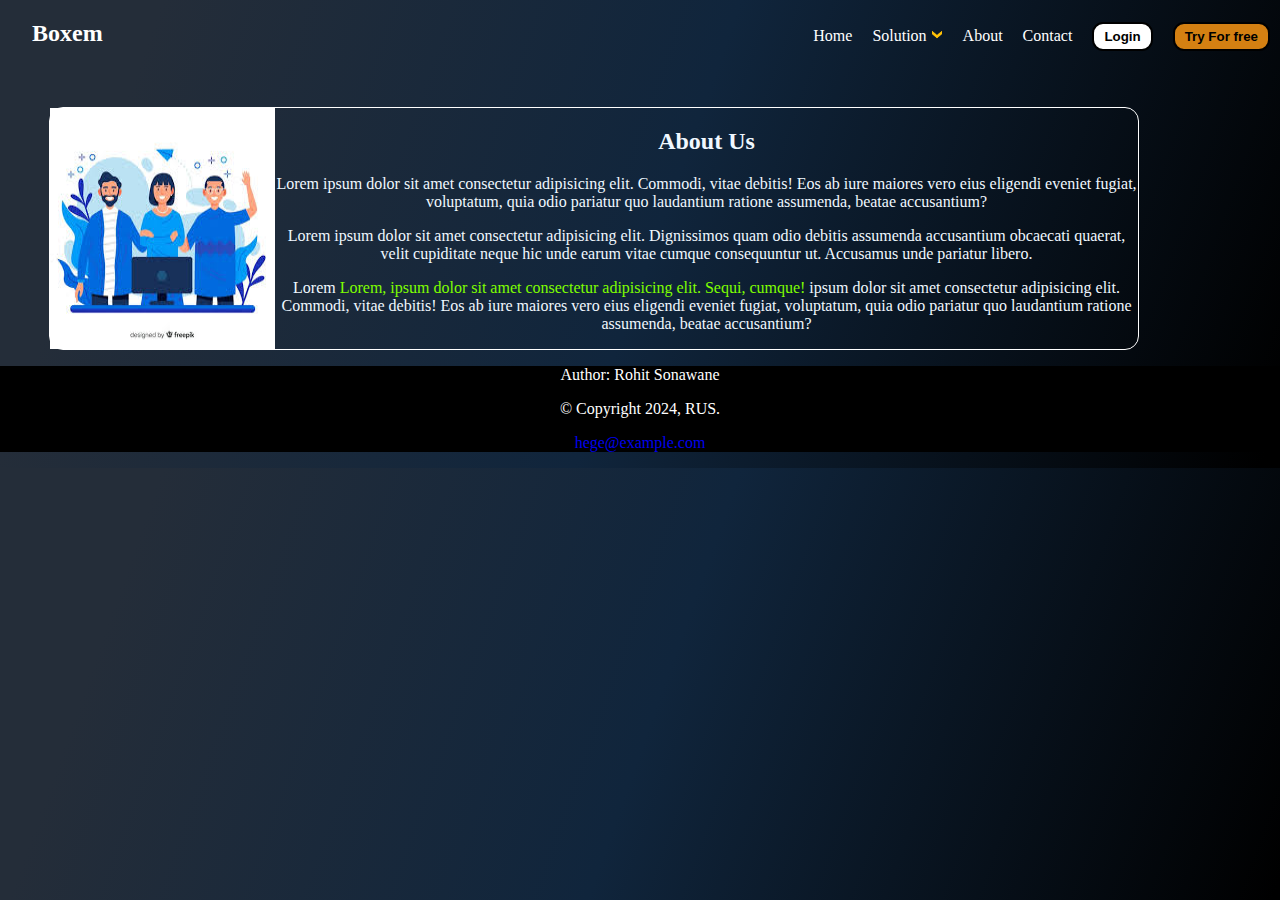
<file: About.html>
<!DOCTYPE html>
<html lang="en">

<head>
    <meta charset="UTF-8">
    <meta name="viewport" content="width=device-width, initial-scale=1.0">
    <title>Document</title>
    <link rel="stylesheet" href="index.css">
</head>
<style>
</style>

<body>
    <div class="navbar">
        <nav class="nav">
            <h2 class="title">Boxem</h2>

            <ul class="item">

                <a href="Index.html">
                    <li>Home</li>
                </a>

                <div class="dropdown">
                    <li class="dropbtn">Solution
                        <img class="myimagelogo"
                            src="[data-uri]">
                    </li>

                    <div class="drop-content">
                        <a href="#">Math</a>
                        <a href="#">Java</a>
                        <a href="#">Cpp</a>

                    </div>
                </div>
                <a href="About.html">
                    <li>About</li>
                </a>
                <a href="Index.html">
                    <li>Contact</li>
                </a>
                <!-- <li>Pricing</li> -->
                <li> <button class="btn1">Login</button></li>
                <li><button class="btn2">Try For free</button></li>


            </ul>
        </nav>
    </div>



    <!-- ------------ main content --------------- -->


    <div class="About-card">
        <img src="[data-uri]"
            alt="">
        <div class="aboutr-inner">
            <h2>About Us</h2>
            <p>Lorem ipsum dolor sit amet consectetur adipisicing elit. Commodi, vitae debitis! Eos ab iure maiores vero
                eius eligendi eveniet fugiat, voluptatum, quia odio pariatur quo laudantium ratione assumenda, beatae
                accusantium?</p>
            Lorem ipsum dolor sit amet consectetur adipisicing elit. Dignissimos quam odio debitis assumenda accusantium
            obcaecati quaerat, velit cupiditate neque hic unde earum vitae cumque consequuntur ut. Accusamus unde
            pariatur libero.

            <p>Lorem <span style="color: chartreuse;">Lorem, ipsum dolor sit amet consectetur adipisicing elit. Sequi,
                    cumque!</span> ipsum dolor sit amet consectetur adipisicing elit. Commodi, vitae debitis! Eos ab
                iure maiores vero eius eligendi eveniet fugiat, voluptatum, quia odio pariatur quo laudantium ratione
                assumenda, beatae accusantium?</p>

        </div>

    </div>

    <footer class="myfooter">
        <p>Author: Rohit Sonawane<br>
            <p>© Copyright 2024, RUS.

            </p>
        <a href="mailto:hege@example.com">hege@example.com</a></p>

      </footer>

</body>

</html>
</file>
<file: index.css>
body {
    background: linear-gradient(109.6deg, rgb(36, 45, 57) 11.2%, rgb(16, 37, 60) 51.2%, rgb(0, 0, 0) 98.6%);
    overflow-x: hidden;
    margin: 0;
    padding: 0;
}

.item {
    display: flex;
    justify-content: flex-end;
    position: relative;
    top: -40px;
    list-style-type: none;
    color: white;
}

li {
    padding: 0px 10px;
    color: white;
    text-decoration: none;

}

.title {

    color: white;
    position: relative;
    left: 2rem;

}

button.btn1 {
    padding: 5px 10px;
    border: 2px solid;
    border-radius: 11px;
    background-color: white;
    margin-top: -5px;
    font-weight: bolder;

}

button.btn2 {
    padding: 5px 10px;
    border: 2px solid;
    border-radius: 11px;
    background-color: rgb(212, 128, 18);
    margin-top: -5px;
    font-weight: bolder;

}

h2.headpara {
    color: white;
    font-weight: bolder;
    position: relative;
    left: 29px;
    font-size: xxx-large;

}

p.para {
    color: white;
    font-family: monospace;
    position: relative;
    left: 29px;
}

img.myimageinner {
    height: 19rem;
    position: relative;
    top: -19rem;
    right: -41rem;
}

.contactus {
    position: relative;
    top: -14rem;
    left: 2rem;
}


input.inp1 {
    padding: 8px 0px;
    background-color: white;
    border-radius: 10px;
}


button.btn3 {
    padding: 8px 6px;
    margin: 0px -17px;
    background-color: orange;
    border-radius: 9px;
    font-weight: bold;

}


.drop-content {
    display: none;
    position: absolute;
    background-color: #59597b;
  
    z-index: 1;
}

.drop-content a {
    color: black;
    padding: 5px 12px;
    text-decoration: none;
    display: block;
}

.drop-content a:hover {
    background-color: #ffffff;
}

.dropdown:hover .drop-content {
    display: block;
}



img.myimagelogo {
    width: 12px;
    height: 13px;
}

a {
    text-decoration: none;
}

.myform {
    border: 2px solid;
    position: relative;
    top: -6rem;
    background-color: white;
    border-radius: 68px;
}


form.myinstantform {
    margin: 0rem 1rem;
}


input.mytext[type="text"] {
    padding: 7px 7px;
    margin: 9px 12px;
    border: 2px solid;
    border-radius: 11px;
    width: 21rem;
}

textarea {
    padding: 18px 8px;
    margin: 9px 0px;
    border: 2px solid;
    border-radius: 11px;
    width: 21rem;
}

label.msz {
    position: relative;
    top: -40px;
    left: -14px;
}

button.savecontact {
    padding: 6px 25px;
    border: 2px solid;
    border-radius: 6px;
    background-color: burlywood;
    margin-bottom: 27px;
    position: relative;
    right: -11rem;
    top: 1rem;
}

h1.mycontact {
    position: relative;
    left: 9rem;
}


img.myconimage {
    width: 27rem;
    position: absolute;
    top: 61rem;
    right: 4rem;
    height: 19rem;
}

.Card {
    border: 2px solid;
    width: min-content;
    color: white;
    margin: 0px 20px;
    position: relative;
    top: -10rem;
    border: 2px solid white;
    border-radius: 7px;

}

.details {
    text-align: center;
}



.maincard {
    display: flex;

    justify-content: space-around;

}

.About-card {
    border: 1px solid white;
    border-radius: 14px;
    display: flex;
    max-width: 68rem;
    margin: 0px 49px;
}
.aboutr-inner {
    text-align: center;
    color: aliceblue;
}

.myfooter{
    background-color: #000000;
    text-align: center;
    color: #ffffff;
}

/* ========================== */



 
@media (max-width: 1100px) {
    img.myconimage {
        position: absolute;
        top: 64rem;
        left: 32rem;
        height: 13rem;
        width: 14rem;
    }
    h2.headpara {
        font-size: xx-large;
        position: relative;
        top: 3rem;
    }
    img.myimageinner {
        position: relative;
        top: -11rem;
        width: 22rem;
        left: 30rem;
    }
    p.para {
        position: relative;
        top: 3rem;
    }
    .contactus {
        position: relative;
        top: -13rem;
    }
    .maincard {
        position: relative;
        top: 3rem;
    }
    .Card {
        width: 11rem;
    }
    img {
        width: 11rem;
    }
    div#myformid {
        margin: 0px 44px;
        top: 1rem;
    }
    form.myinstantform {
        margin: 0rem 2rem;
    }
}

@media (max-width: 800px) {
   
    img.myimageinner {
       display: none;
    }
    img.myconimage {
        display: none;
    }
    .maincard {
        position: relative;
        top: 17rem;
    }
    .contactus {
        position: relative;
        top: 3rem;
    }
    div#myformid {
        position: relative;
        top: 10rem;
        /* paddi    ng: 1px 114px; */
    }
    .myfooter{
    position: relative;
    bottom: -11rem;
    }
    
    form.myinstantform {
        margin: 0px 26px;
    }
} 



@media (max-width: 600px) {
    .navbar ul {
      float: none;
      display: block;
    }
    li {
        padding: 4px 1px;
    }
    .title{
        text-align: center;
    }
   
    img.myconimage {
        display: none;
    }
    form.myinstantform {
        position: relative;
        right: -2rem;
    }
   
    
    .maincard{
       display: block;
       position: relative;
        top: 17rem;
    }
    .Card {
        position: relative;
        left: 9%;
        margin: 13px 0px;
    }
    input.mytext[type="text"] {
       
        width: 10rem;
    }
    textarea {
   
        width: 10rem;
    }
    button.savecontact{
        position: relative;
    right: -6rem;

    }
    h1.mycontact {
        position: relative;
        left: 2rem;
    }
    img.myimageinner {
        display: none;
    }
    .contactus {
        position: relative;
        top: 3rem;
    }
    div#myformid {
        position: relative;
        top: 10rem;
    }
  }
</file>
